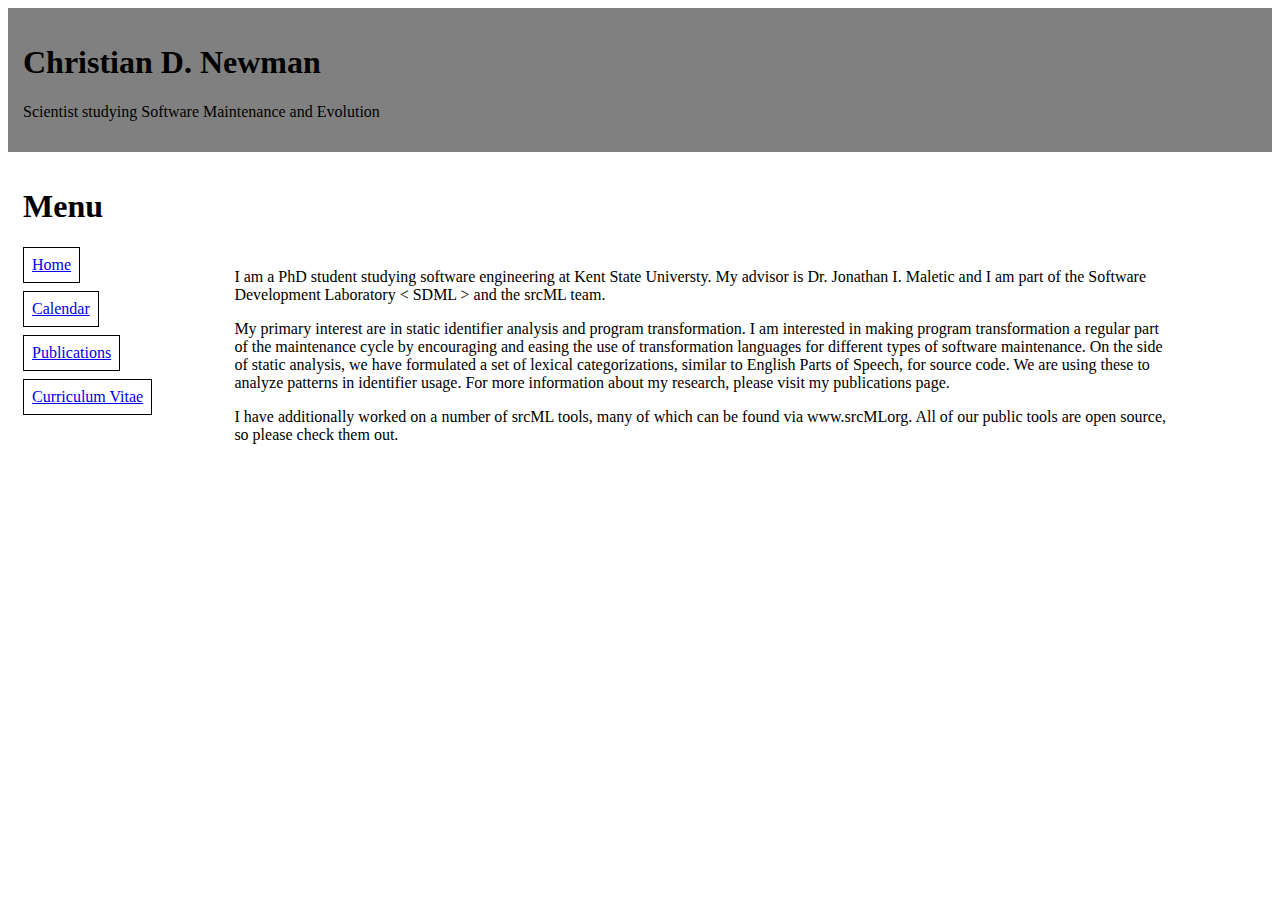
<file: webpage/index.html>
<!DOCTYPE html>
<html>
<head>
	<title>Christian D. Newman</title>
	<link rel="stylesheet" type="text/css" href="personalpage.css">
</head>
<body>

<div class="header">
  <h1>Christian D. Newman</h1>
  <p>Scientist studying Software Maintenance and Evolution</p>
</div>
<div class="column menu">
  <h1>Menu</h1>
    <ul>
      <li><a href="http://www.cs.kent.edu/~cnewman/index.html"> Home </a></li>
      <li><a href="http://www.cs.kent.edu/~cnewman/calendar.html"> Calendar </a></li>
      <li><a href="http://www.cs.kent.edu/~cnewman/publications.html">Publications</a></li>
      <li><a href="https://github.com/cnewman/Public_Information/blob/master/CV.pdf">Curriculum Vitae</a></li>
    </ul>
</div>

  <div class="column content">
    <p>I am a PhD student studying software engineering at Kent State Universty. My advisor is Dr. Jonathan I. Maletic and I am part of the Software Development Laboratory < SDML > and the srcML team.</p> 

    <p>My primary interest are in static identifier analysis and program transformation. I am interested in making program transformation a regular part of the maintenance cycle by encouraging and easing the use of transformation languages for different types of software maintenance. On the side of static analysis, we have formulated a set of lexical categorizations, similar to English Parts of Speech, for source code. We are using these to analyze patterns in identifier usage. For more information about my research, please visit my publications page. </p>

    <p>I have additionally worked on a number of srcML tools, many of which can be found via www.srcMLorg. All of our public tools are open source, so please check them out.</p>
  </div>

</body>
</html>
</file>
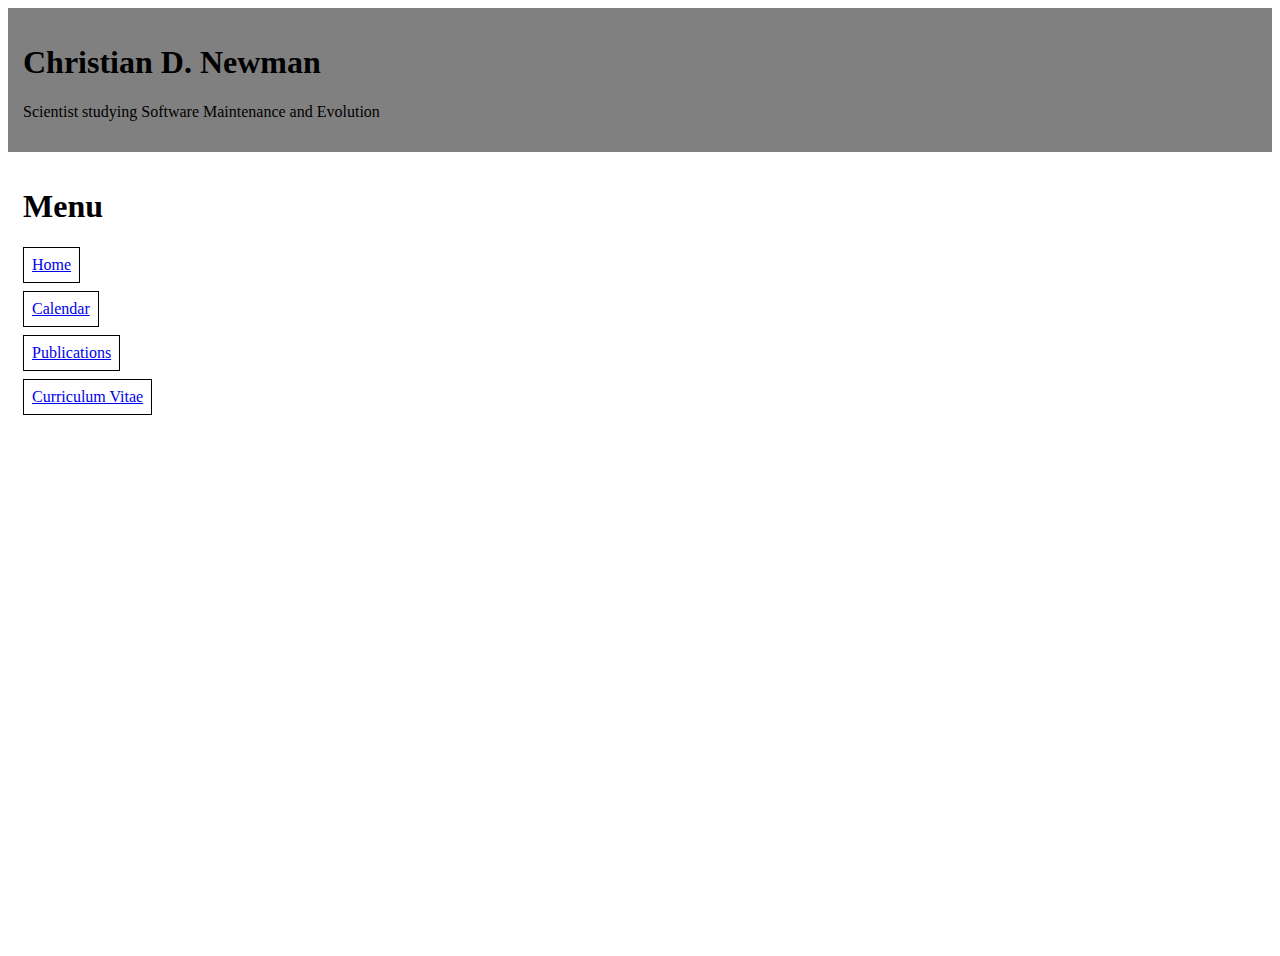
<file: webpage/calendar.html>
<!DOCTYPE html>
<html>
<head>
    <title>Christian D. Newman</title>
    <link rel="stylesheet" type="text/css" href="personalpage.css">
</head>
<!--
<script type="text/javascript" language="javascript"> 
    $('.calendar').css('height', $(window).height()+'px');
</script>
-->
<body>
<div class="header">
  <h1>Christian D. Newman</h1>
  <p>Scientist studying Software Maintenance and Evolution</p>
</div>
<div class="column menu">
  <h1>Menu</h1>
    <ul>
      <li><a href="http://www.cs.kent.edu/~cnewman/index.html"> Home </a></li>
      <li><a href="http://www.cs.kent.edu/~cnewman/calendar.html"> Calendar </a></li>
      <li><a href="http://www.cs.kent.edu/~cnewman/publications.html">Publications</a></li>
      <li><a href="https://github.com/cnewman/Public_Information/blob/master/CV.pdf">Curriculum Vitae</a></li>
    </ul>
</div>
  <div class="column content">
    <iframe src="https://calendar.google.com/calendar/embed?showTitle=0&amp;showPrint=0&amp;showTabs=0&amp;showCalendars=0&amp;mode=AGENDA&amp;height=768&amp;wkst=1&amp;bgcolor=%23FFFFFF&amp;src=kent.edu_kbgb6mu41ivel2e7mb3n3d11o8%40group.calendar.google.com&amp;color=%23B1365F&amp;ctz=America%2FNew_York" style="border-width:0" width="1024" height="600" frameborder="0" scrolling="no"></iframe>
  </div>
</body>
</html>
</file>
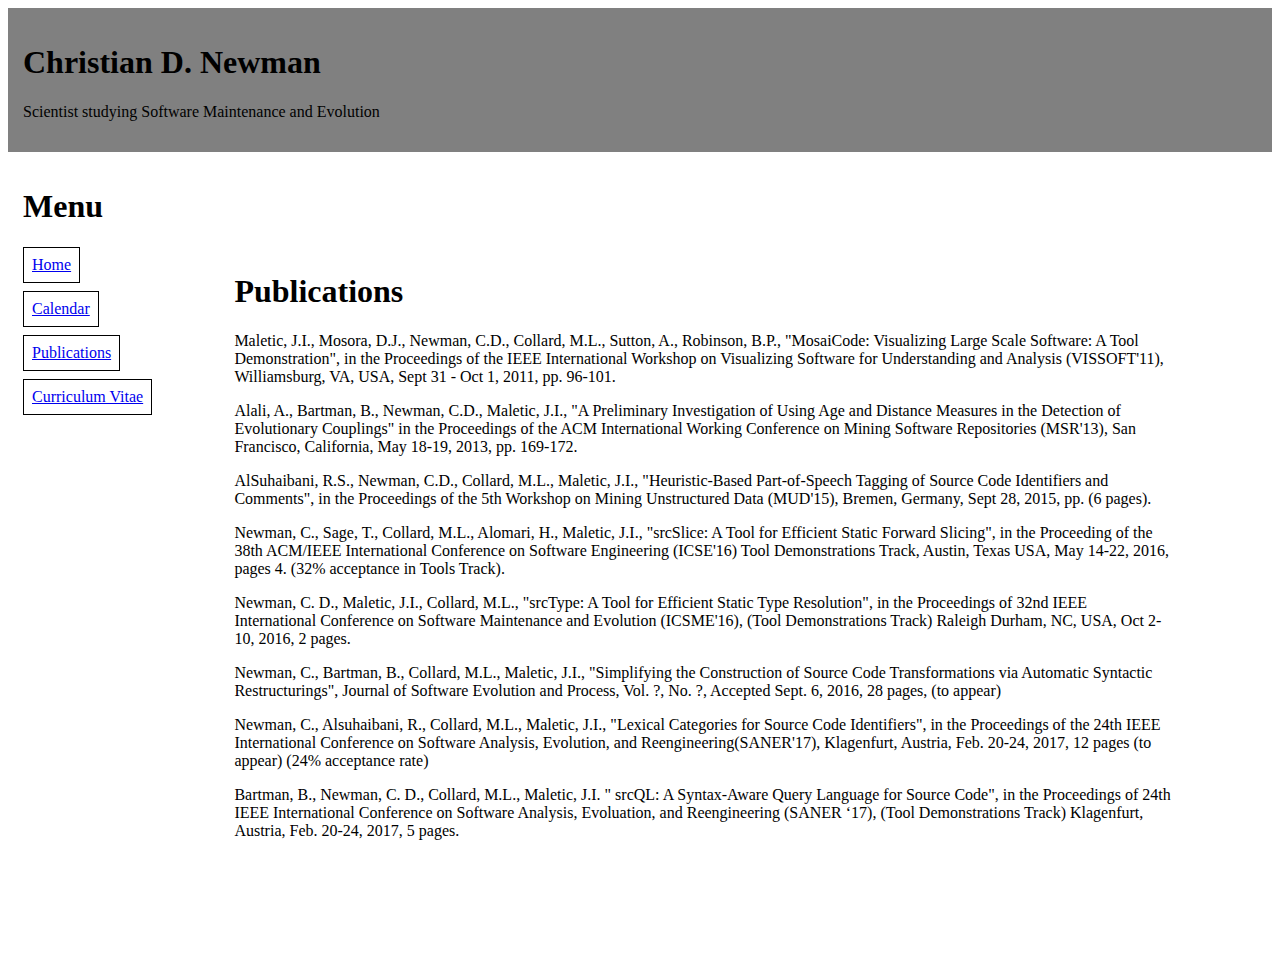
<file: webpage/publications.html>
<!DOCTYPE html>
<html>
<head>
    <title>Christian D. Newman</title>
    <link rel="stylesheet" type="text/css" href="personalpage.css">
</head>
<body>

<div class="header">
  <h1>Christian D. Newman</h1>
  <p>Scientist studying Software Maintenance and Evolution</p>
</div>
<div class="column menu">
  <h1>Menu</h1>
    <ul>
      <li><a href="http://www.cs.kent.edu/~cnewman/index.html"> Home </a></li>
      <li><a href="http://www.cs.kent.edu/~cnewman/calendar.html"> Calendar </a></li>
      <li><a href="http://www.cs.kent.edu/~cnewman/publications.html">Publications</a></li>
      <li><a href="https://github.com/cnewman/Public_Information/blob/master/CV.pdf">Curriculum Vitae</a></li>
    </ul>
</div>
<div class="column content">
<h1>Publications</h1>
  <p>Maletic, J.I., Mosora, D.J., Newman, C.D., Collard, M.L., Sutton, A., Robinson, B.P., "MosaiCode: Visualizing Large Scale Software: A Tool Demonstration", in the Proceedings of the IEEE International Workshop on Visualizing Software for Understanding and Analysis (VISSOFT'11), Williamsburg, VA, USA, Sept 31 - Oct 1, 2011, pp. 96-101.</p>
  
  <p>Alali, A., Bartman, B., Newman, C.D., Maletic, J.I., "A Preliminary Investigation of Using Age and Distance Measures in the Detection of Evolutionary Couplings" in the Proceedings of the ACM International Working Conference on Mining Software Repositories (MSR'13), San Francisco, California, May 18-19, 2013, pp. 169-172.</p>
  
  <p>AlSuhaibani, R.S., Newman, C.D., Collard, M.L., Maletic, J.I., "Heuristic-Based Part-of-Speech Tagging of Source Code Identifiers and Comments", in the Proceedings of the 5th Workshop on Mining Unstructured Data (MUD'15), Bremen, Germany, Sept 28, 2015, pp. (6 pages).</p>
  
  <p>Newman, C., Sage, T., Collard, M.L., Alomari, H., Maletic, J.I., "srcSlice: A Tool for Efficient Static Forward Slicing", in the Proceeding of the 38th ACM/IEEE International Conference on Software Engineering (ICSE'16) Tool Demonstrations Track, Austin, Texas USA, May 14-22, 2016, pages 4. (32% acceptance in Tools Track).</p>
  
  <p>Newman, C. D., Maletic, J.I., Collard, M.L., "srcType: A Tool for Efficient Static Type Resolution", in the Proceedings of 32nd IEEE International Conference on Software Maintenance and Evolution (ICSME'16), (Tool Demonstrations Track) Raleigh Durham, NC, USA, Oct 2-10, 2016, 2 pages.</p>
  
  <p>Newman, C., Bartman, B., Collard, M.L., Maletic, J.I., "Simplifying the Construction of Source Code Transformations via Automatic Syntactic Restructurings", Journal of Software Evolution and Process, Vol. ?, No. ?, Accepted Sept. 6, 2016, 28 pages, (to appear)</p>
  
  <p>Newman, C., Alsuhaibani, R., Collard, M.L., Maletic, J.I., "Lexical Categories for Source Code Identifiers", in the Proceedings of the 24th IEEE International Conference on Software Analysis, Evolution, and Reengineering(SANER'17), Klagenfurt, Austria, Feb. 20-24, 2017, 12 pages (to appear) (24% acceptance rate)</p>

  <p>Bartman, B., Newman, C. D., Collard, M.L., Maletic, J.I. " srcQL: A Syntax-Aware Query Language for Source Code", in the Proceedings of 24th IEEE International Conference on Software Analysis, Evoluation, and Reengineering (SANER ‘17), (Tool Demonstrations Track) Klagenfurt, Austria, Feb. 20-24, 2017, 5 pages.</p>
</div>
</body>
</html>
</file>
<file: webpage/personalpage.css>
* {
    box-sizing: border-box;
}
body{
   min-width:1000px; // suppose you want minimun width of 1000px
   _width: expression( document.body.clientWidth > 1000 ? "1000px" : "auto" ); 
}
#calendar {
	width: 1366px;
	height: 768px;
	display: block;
	margin: auto;
}
.header, .footer {
    background-color: grey;
    color: black;
    padding: 15px;
}
.column {
    float: left;
    min-width: auto;
    padding: 15px;
}
.menu {
    width: 10%;
    display: inline-block;
}
.content {
    padding: 100px;
    width: 90%;
}
.menu ul {
    list-style-type: none;
    margin: 0;
    padding: 0;
    display: inline-block;
}
.menu li {
    padding: 8px;
    margin-bottom: 8px;
    border: 1px solid black;
    color: black;
    white-space:nowrap;
	display: inline-block;
}
.menu li:hover {
    background-color: #ff8100;
}
</file>
